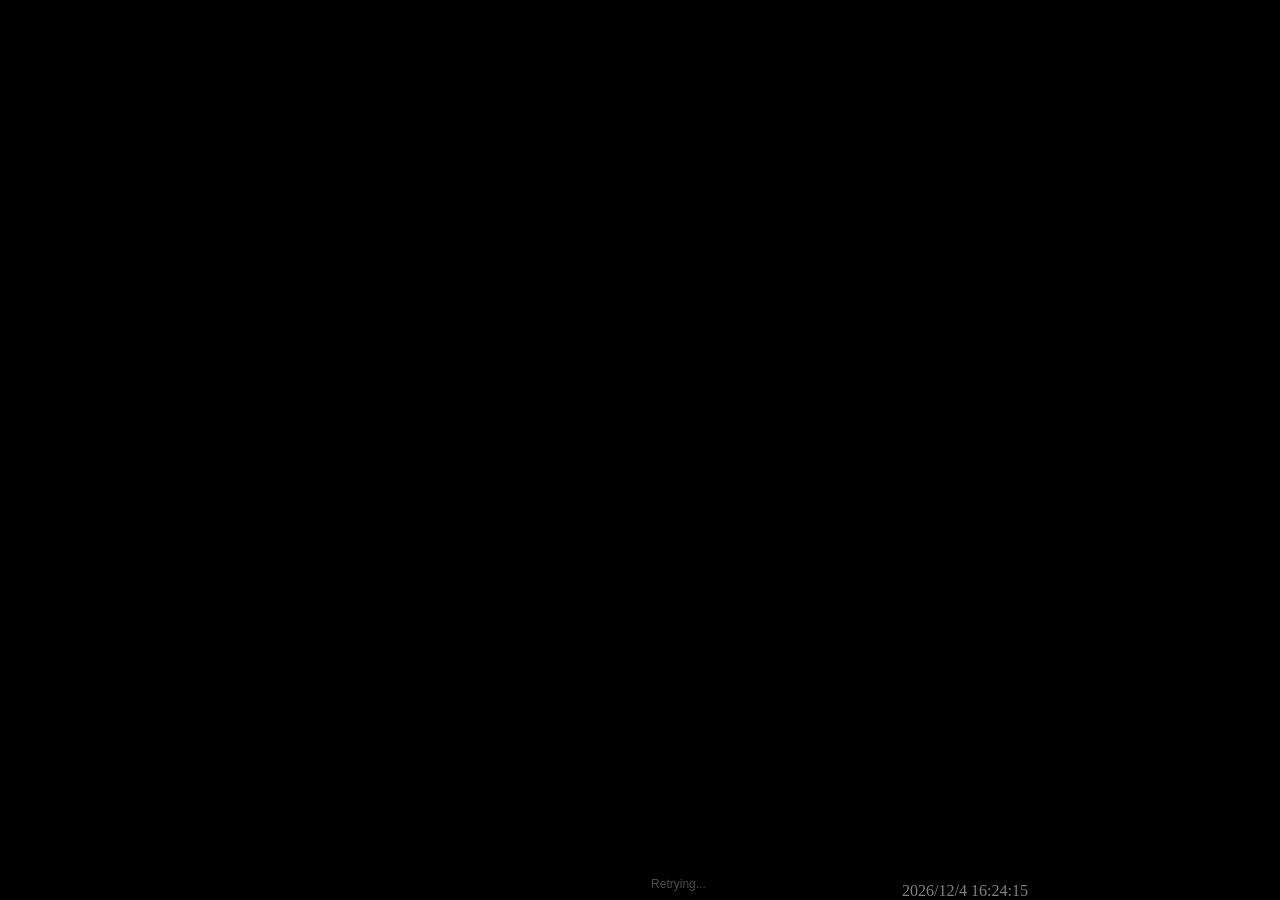
<file: only_earth.html>
<!DOCTYPE html>
<html lang="zh-CN">
<head>
  <meta charset="UTF-8">
  <meta name="viewport" content="width=device-width, initial-scale=1.0">
  <title>地球图像显示</title>
  <link rel="stylesheet" href="assets/style.css">
  <style>
    .container {
      flex-direction: column;
    }
    .time-display {
      color: rgba(255, 255, 255, 0.5);
      font-size: 1rem;
      margin-top: 10px;
      text-align: center;
    }
    @media (orientation: landscape) {
      .container {
        align-items: flex-end;
        padding-right: 6vw;
      }
      .earth-image-wrapper {
        display: flex;
        flex-direction: column;
        align-items: center;
      }
    }
  </style>
</head>
<body>
  <div class="container">
    <div class="earth-image-wrapper">
      <div class="earth-image"></div>
      <div class="time-display"></div>
    </div>
  </div>
  <script src="assets/wallpaper.js"></script>
  <script>
    var imageUrl = getImageSource('https://img.nsmc.org.cn/CLOUDIMAGE/FY4B/AGRI/THUMBNAIL/FY4B_AGRI_DISK_GCLR.jpg');

    function updateTime() {
      var timeDisplay = document.querySelector('.time-display');
      var now = new Date();
      timeDisplay.textContent = now.toLocaleString('zh-CN');
    }

    document.addEventListener('DOMContentLoaded', function () {
      var earthEl = document.querySelector('.earth-image');
      startAutoRefresh(earthEl, imageUrl);
      updateTime();
      setInterval(updateTime, 60000);
    });
  </script>
</body>
</html>
</file>
<file: assets/style.css>
body {
  margin: 0;
  padding: 0;
  background-color: #000;
  height: 100vh;
  overflow: hidden;
}

.container {
  position: relative;
  width: 100%;
  height: 100%;
  display: flex;
  justify-content: center;
  align-items: center;
}

.earth-image {
  width: 70vmin;
  height: 70vmin;
  border-radius: 50%;
  background-size: cover;
  background-position: center;
}

.error-message {
  position: absolute;
  bottom: 1vmin;
  left: 50%;
  transform: translateX(-50%);
  color: rgba(255, 255, 255, 0.3);
  font-size: 0.75rem;
  font-family: sans-serif;
  pointer-events: none;
}

@media (orientation: landscape) {
  .container {
    justify-content: flex-end;
    padding-right: 5vw;
  }
}
</file>
